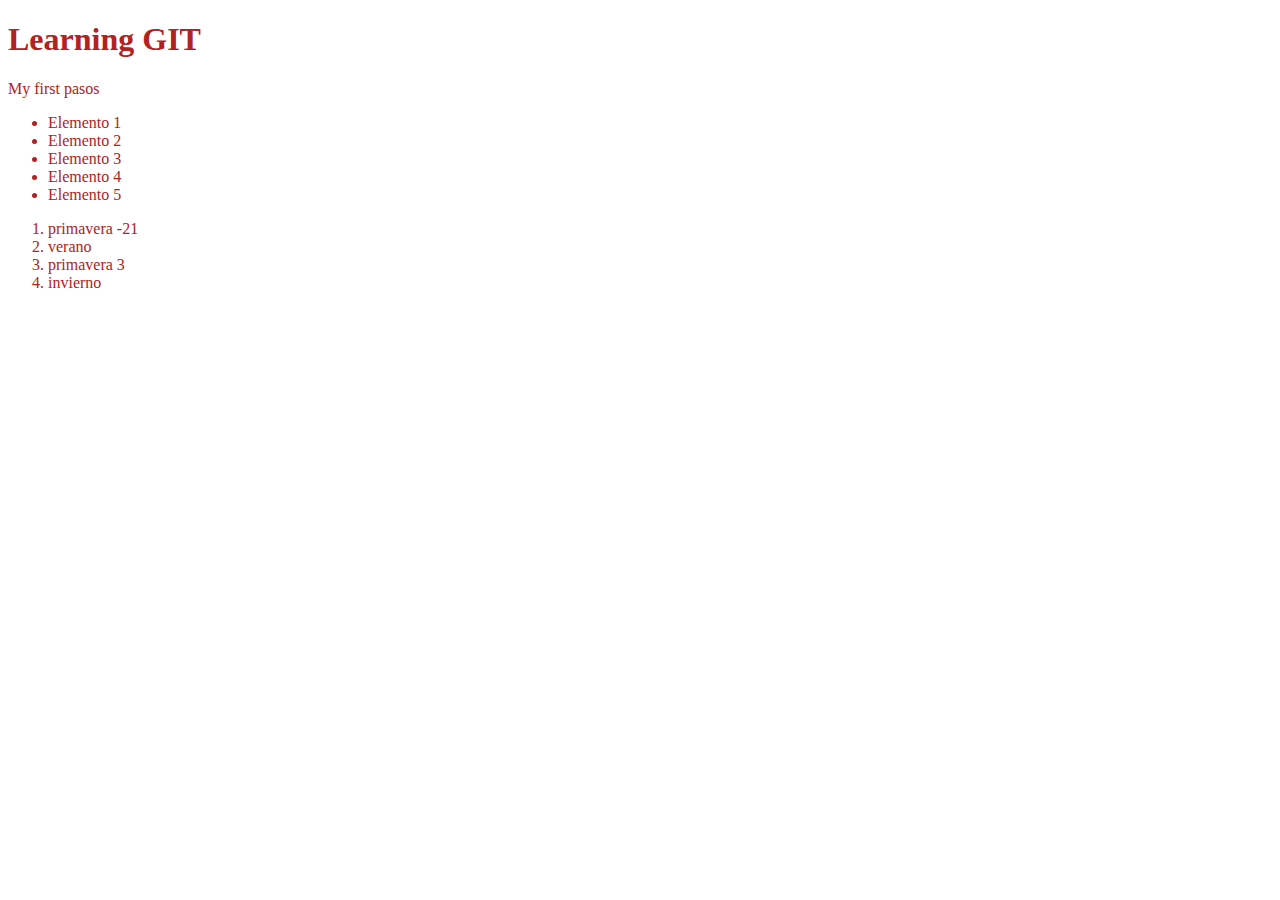
<file: index.html>
<!DOCTYPE html>
<html lang="es">

<head>
  <meta charset="UTF-8">
  <meta http-equiv="X-UA-Compatible" content="IE=edge">
  <meta name="viewport" content="width=device-width, initial-scale=1.0">
  <title>Learning GIT</title>
  <link rel="stylesheet" href="style.css">
</head>

<body>
  <h1>Learning GIT</h1>
  <p>My first pasos</p>
  <ul>
    <li>Elemento 1</li>
    <li>Elemento 2</li>
    <li>Elemento 3</li>
    <li>Elemento 4</li>
    <li>Elemento 5</li>
  </ul>
  <ol>
    <li>primavera -21</li>
    <li>verano </li>
    <li>primavera 3</li>
    <li>invierno</li>
  </ol>
  <script src="index.js"></script>
</body>

</html>
</file>
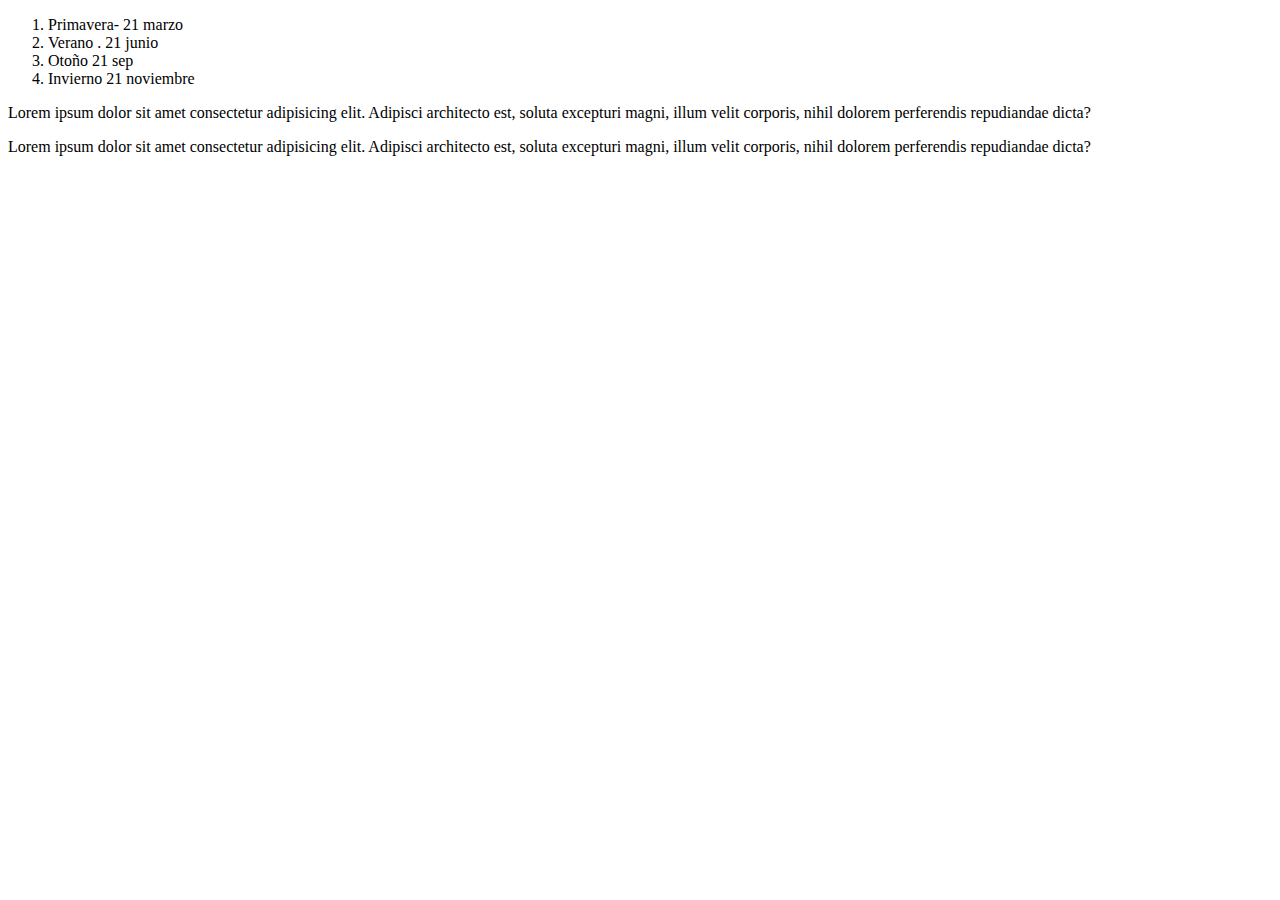
<file: main.html>
<!DOCTYPE html>
<html lang="en">

<head>
  <meta charset="UTF-8">
  <meta http-equiv="X-UA-Compatible" content="IE=edge">
  <meta name="viewport" content="width=device-width, initial-scale=1.0">
  <title>Document</title>
</head>

<body>
  <!--  -->

  <ol>
    <li>Primavera- 21 marzo</li>
    <li>Verano . 21 junio</li>
    <li>Otoño 21 sep</li>
    <li>Invierno 21 noviembre</li>

  </ol>

  <p>Lorem ipsum dolor sit amet consectetur adipisicing elit. Adipisci architecto est, soluta excepturi magni, illum
    velit corporis, nihil dolorem perferendis repudiandae dicta?</p>
  <p>Lorem ipsum dolor sit amet consectetur adipisicing elit. Adipisci architecto est, soluta excepturi magni, illum
    velit corporis, nihil dolorem perferendis repudiandae dicta?</p>
</body>

</html>
</file>
<file: style.css>
html {
  background-color: #fff;
  color: firebrick;
}
</file>
